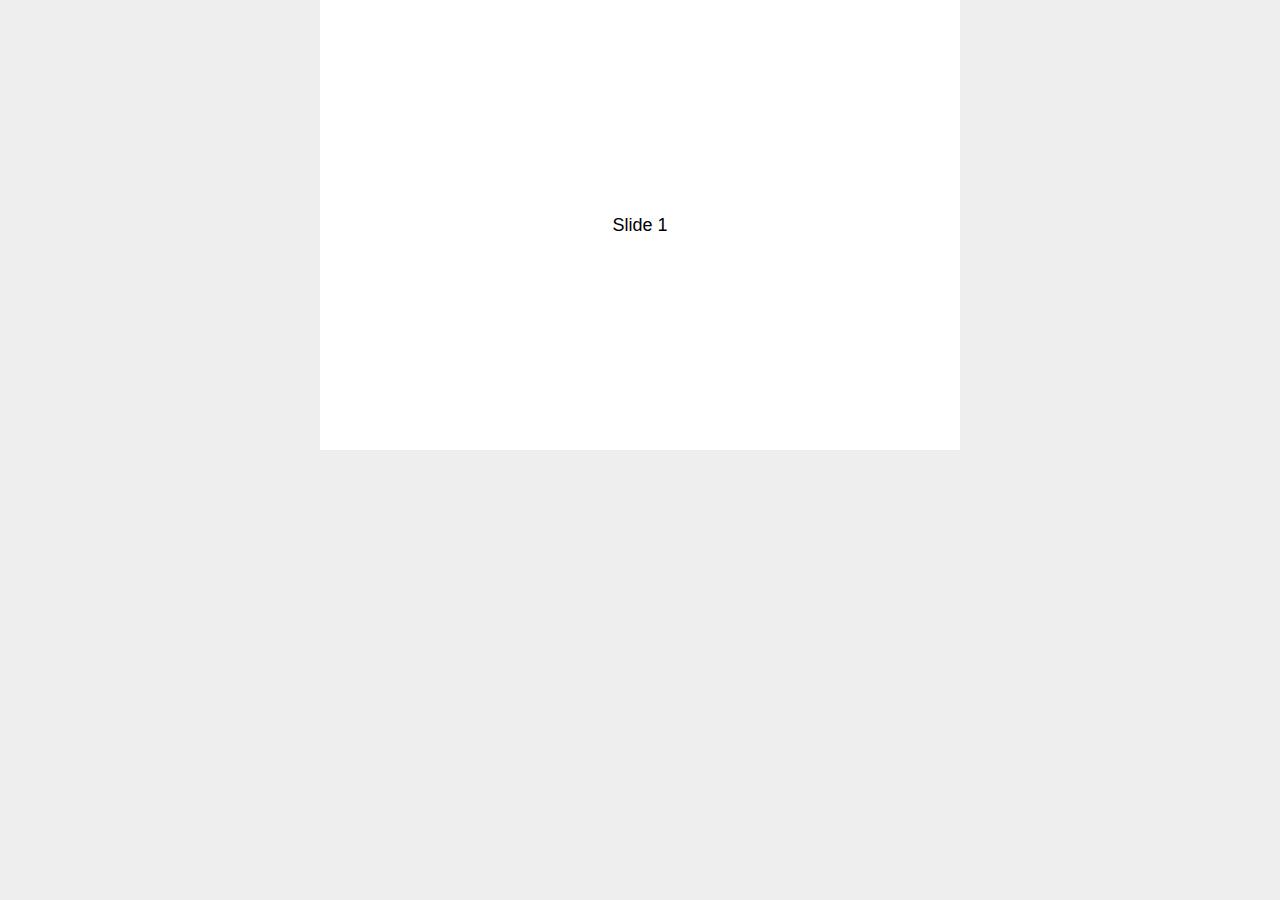
<file: test.html>
<!DOCTYPE html>
<html lang="en">

<head>
  <meta charset="utf-8" />
  <title>Swiper demo</title>
  <meta name="viewport" content="width=device-width, initial-scale=1, minimum-scale=1, maximum-scale=1" />
  <!-- Link Swiper's CSS -->
  <link rel="stylesheet" href="https://cdn.jsdelivr.net/npm/swiper@11/swiper-bundle.min.css" />

  <!-- Demo styles -->
  <style>
    html,
    body {
      position: relative;
      height: 100%;
    }

    body {
      background: #eee;
      font-family: Helvetica Neue, Helvetica, Arial, sans-serif;
      font-size: 14px;
      color: #000;
      margin: 0;
      padding: 0;
    }

    .swiper {
      width: 50%;
      height: 50%;
    }

    .swiper-slide {
      text-align: center;
      font-size: 18px;
      background: #fff;
      display: flex;
      justify-content: center;
      align-items: center;
    }

    .swiper-slide img {
      display: block;
      width: 100%;
      height: 100%;
      object-fit: cover;
    }
  </style>
</head>

<body>
  <!-- Swiper -->
  <div class="swiper mySwiper">
    <div class="swiper-wrapper">
      <div class="swiper-slide">Slide 1</div>
      <div class="swiper-slide">Slide 2</div>
      <div class="swiper-slide">Slide 3</div>
      <div class="swiper-slide">Slide 4</div>
      <div class="swiper-slide">Slide 5</div>
      <div class="swiper-slide">Slide 6</div>
      <div class="swiper-slide">Slide 7</div>
      <div class="swiper-slide">Slide 8</div>
      <div class="swiper-slide">Slide 9</div>
    </div>
  </div>

  <!-- Swiper JS -->
  <script src="https://cdn.jsdelivr.net/npm/swiper@11/swiper-bundle.min.js"></script>

  <!-- Initialize Swiper -->
  <script>
    var swiper = new Swiper(".mySwiper", {});
  </script>
</body>

</html>
</file>
